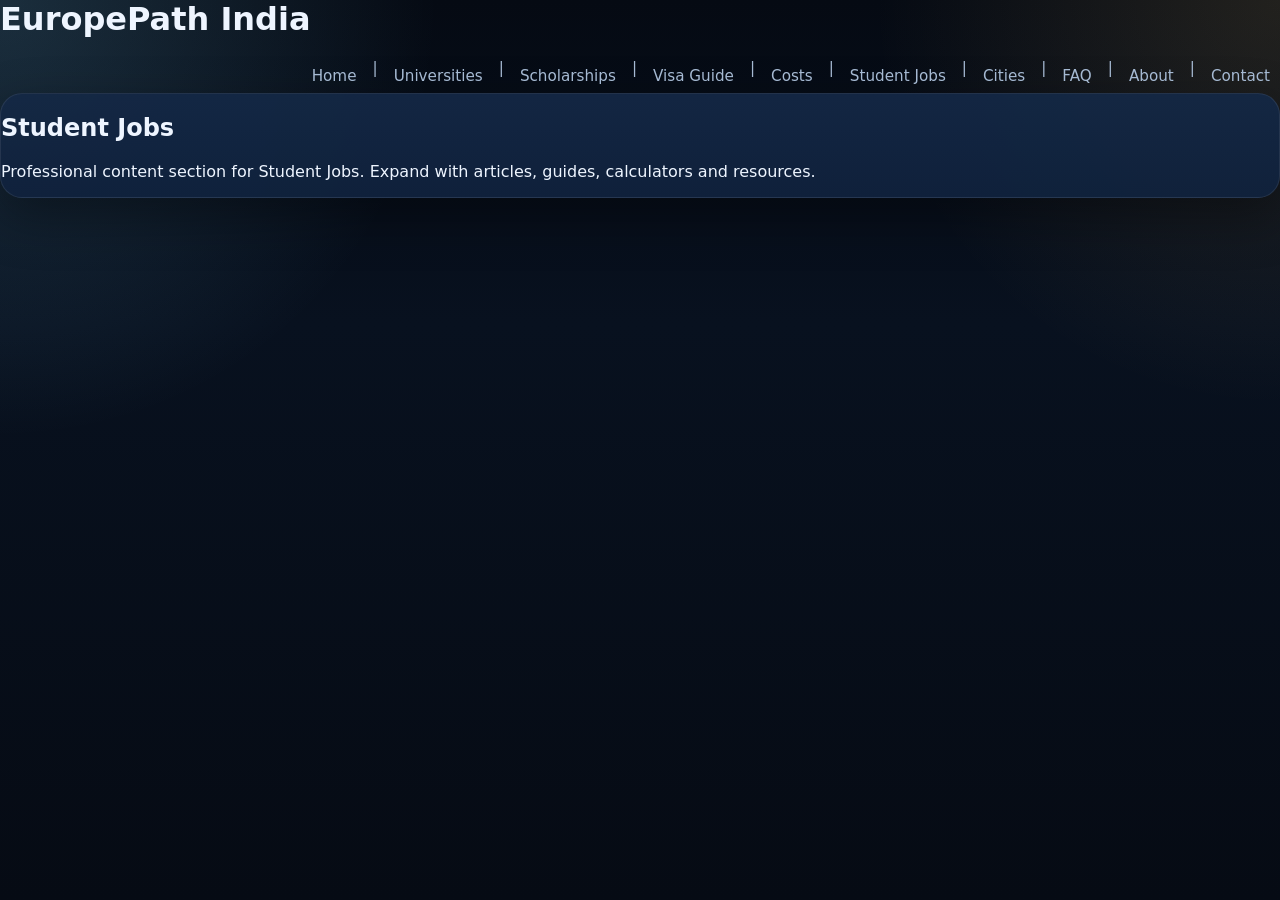
<file: jobs.html>
<html><head><title>Student Jobs</title><link rel="stylesheet" href="style.css"></head>
    <body>
    <h1>EuropePath India</h1>
    <nav><a href="index.html">Home</a> | <a href="universities.html">Universities</a> | <a href="scholarships.html">Scholarships</a> | <a href="visa.html">Visa Guide</a> | <a href="costs.html">Costs</a> | <a href="jobs.html">Student Jobs</a> | <a href="cities.html">Cities</a> | <a href="faq.html">FAQ</a> | <a href="about.html">About</a> | <a href="contact.html">Contact</a></nav>
    <div class='card'>
    <h2>Student Jobs</h2>
    <p>Professional content section for Student Jobs. Expand with articles, guides, calculators and resources.</p>
    </div>
    </body></html>
</file>
<file: style.css>
:root{
  --bg:#08111f;
  --bg2:#0d1a30;
  --panel:#10223d;
  --panel2:#142845;
  --line:rgba(255,255,255,.08);
  --text:#eef5ff;
  --muted:#a6bad3;
  --accent:#7dd3fc;
  --accent2:#f5c76a;
  --good:#86efac;
  --shadow:0 18px 50px rgba(0,0,0,.36);
  --radius:22px;
}
*{box-sizing:border-box}
html{scroll-behavior:smooth}
body{
  margin:0;
  font-family: Inter, system-ui, -apple-system, Segoe UI, Roboto, Arial, sans-serif;
  color:var(--text);
  background:
    radial-gradient(circle at top left, rgba(125,211,252,.18), transparent 28%),
    radial-gradient(circle at top right, rgba(245,199,106,.12), transparent 26%),
    linear-gradient(180deg, #050a13, var(--bg) 36%, #060b14 100%);
}
a{color:inherit;text-decoration:none}
img{max-width:100%;display:block}
.wrap{max-width:1180px;margin:0 auto;padding:20px}
.topbar{
  position:sticky;top:0;z-index:50;
  backdrop-filter:blur(14px);
  background:rgba(5,10,19,.74);
  border-bottom:1px solid var(--line);
}
.topbar .wrap{
  display:flex;align-items:center;justify-content:space-between;gap:16px;
  padding-top:14px;padding-bottom:14px;
}
.brand{display:flex;align-items:center;gap:12px;min-width:0}
.logo{
  width:42px;height:42px;border-radius:14px;
  background:linear-gradient(145deg, rgba(125,211,252,.25), rgba(245,199,106,.22));
  border:1px solid var(--line);
  box-shadow:var(--shadow);
  display:grid;place-items:center;font-size:20px;
}
.brand .brand-name{font-size:1rem;margin:0;font-weight:600}
.brand p{margin:2px 0 0;color:var(--muted);font-size:.88rem}
nav{display:flex;gap:6px;flex-wrap:wrap;justify-content:flex-end;font-size:.95rem;color:var(--muted)}
nav a{padding:8px 10px;border-radius:10px}
nav a:hover, nav a.active{color:var(--text);background:rgba(255,255,255,.05)}
.hero{
  padding:34px 0 14px;
}
.hero-grid{
  display:grid;
  grid-template-columns:1.15fr .85fr;
  gap:18px;
  align-items:stretch;
}
.card{
  background:linear-gradient(180deg, rgba(20,40,69,.95), rgba(16,34,61,.95));
  border:1px solid var(--line);
  border-radius:var(--radius);
  box-shadow:var(--shadow);
}
.hero-main{padding:30px;overflow:hidden}
.kicker{
  display:inline-flex;align-items:center;gap:8px;
  padding:8px 12px;border:1px solid var(--line);
  background:rgba(255,255,255,.04);
  border-radius:999px;color:var(--accent);font-size:.85rem;
}
.hero h1{
  margin:18px 0 12px;
  font-size:clamp(2.2rem, 5vw, 4.4rem);
  line-height:1.02;
}
.hero p{
  margin:0;
  max-width:62ch;
  color:var(--muted);
  font-size:1.03rem;
  line-height:1.75;
}
.cta-row{display:flex;gap:12px;flex-wrap:wrap;margin-top:22px}
.btn{
  display:inline-flex;align-items:center;justify-content:center;
  padding:13px 18px;border-radius:14px;border:1px solid var(--line);
  font-weight:700;transition:.2s transform,.2s background,.2s border-color;
}
.btn:hover{transform:translateY(-1px)}
.primary{
  background:linear-gradient(135deg, rgba(125,211,252,.24), rgba(125,211,252,.12));
  border-color:rgba(125,211,252,.25);
}
.secondary{background:rgba(255,255,255,.03);color:var(--muted)}
.side-stack{display:grid;gap:14px}
.panel{
  padding:18px;
  background:rgba(255,255,255,.03);
  border:1px solid var(--line);
  border-radius:18px;
}
.stat-grid{display:grid;grid-template-columns:repeat(2,1fr);gap:12px}
.stat{
  background:rgba(255,255,255,.03);
  border:1px solid var(--line);
  border-radius:18px;
  padding:18px;
}
.stat strong{display:block;font-size:1.55rem}
.stat span{color:var(--muted);font-size:.9rem}
.mini{
  background:rgba(255,255,255,.03);
  border:1px solid var(--line);
  border-radius:18px;
  padding:18px;
  color:var(--muted);
  line-height:1.7;
}
.section{padding:18px 0 0;display:grid;gap:16px}
.section-head{
  display:flex;align-items:end;justify-content:space-between;gap:16px;flex-wrap:wrap;
  margin-top:18px;
}
.section-head h3{margin:0;font-size:1.5rem}
.section-head p{margin:0;color:var(--muted)}
.searchbar{
  width:min(100%, 420px);
  display:flex;gap:10px;align-items:center;
  padding:14px 16px;background:rgba(255,255,255,.04);
  border:1px solid var(--line);border-radius:16px;
}
.searchbar input{
  width:100%;
  background:transparent;border:0;outline:none;color:var(--text);font-size:1rem
}
.searchbar input::placeholder{color:#8ea5c3}
.grid{display:grid;grid-template-columns:repeat(3,1fr);gap:16px}
.grid-2{display:grid;grid-template-columns:repeat(2,1fr);gap:16px}
.tip,.content-card{padding:20px}
.tip h4,.content-card h4{margin:0 0 10px;font-size:1.16rem}
.tip p,.content-card p{margin:0;color:var(--muted);line-height:1.7}
.tip ul,.content-card ul{margin:12px 0 0 18px;color:var(--muted);line-height:1.65}
.tip li,.content-card li{margin:6px 0}
.tag{
  display:inline-flex;padding:6px 10px;border-radius:999px;
  background:rgba(125,211,252,.12);color:var(--accent);
  border:1px solid rgba(125,211,252,.15);font-size:.82rem;margin-bottom:14px
}
.tag.gold{background:rgba(245,199,106,.12);color:var(--accent2);border-color:rgba(245,199,106,.16)}
.tag.green{background:rgba(134,239,172,.12);color:var(--good);border-color:rgba(134,239,172,.16)}
.hero-image{
  height:100%;
  min-height:360px;
  border-radius:22px;
  overflow:hidden;
}
.hero-image img{width:100%;height:100%;object-fit:cover}
.story{
  padding:22px;
  border-radius:22px;
  background:linear-gradient(180deg, rgba(255,255,255,.03), rgba(255,255,255,.02));
  border:1px solid var(--line);
}
.story h3{margin:0 0 10px}
.story p{margin:0;color:var(--muted);line-height:1.75}
.step-list{
  display:grid;
  gap:12px;
}
.step{
  display:grid;
  grid-template-columns:56px 1fr;
  gap:14px;
  align-items:start;
  padding:16px;
  background:rgba(255,255,255,.03);
  border:1px solid var(--line);
  border-radius:18px;
}
.step .n{
  width:56px;height:56px;border-radius:18px;
  display:grid;place-items:center;
  background:linear-gradient(145deg, rgba(125,211,252,.2), rgba(245,199,106,.16));
  color:var(--text);
  font-weight:800;
}
.step h4{margin:2px 0 6px}
.step p{margin:0;color:var(--muted);line-height:1.65}
.quote{
  padding:18px 20px;
  border-radius:18px;
  border:1px solid rgba(125,211,252,.15);
  background:rgba(125,211,252,.06);
  color:var(--text);
}
.checklist{
  display:grid;
  gap:12px;
}
.check{
  display:flex; gap:12px; align-items:flex-start;
  padding:14px 16px;border:1px solid var(--line);
  background:rgba(255,255,255,.03);border-radius:16px;
}
.check .dot{
  width:10px;height:10px;border-radius:50%;margin-top:8px;background:var(--accent);
  box-shadow:0 0 0 6px rgba(125,211,252,.08);
  flex:0 0 auto;
}
.table{
  width:100%;
  border-collapse:collapse;
  overflow:hidden;
  border-radius:18px;
}
.table th,.table td{
  border-bottom:1px solid var(--line);
  padding:14px 12px;
  text-align:left;
  vertical-align:top;
}
.table th{color:#d8e6fb;font-size:.92rem;background:rgba(255,255,255,.03)}
.table td{color:var(--muted);line-height:1.65}
.badge-row{display:flex;flex-wrap:wrap;gap:10px}
.badge{
  padding:9px 12px;border-radius:999px;
  border:1px solid var(--line);
  background:rgba(255,255,255,.03);
  color:var(--muted);
  font-size:.9rem;
}
.badge-row a.badge{text-decoration:none;cursor:pointer;transition:.15s ease}
.badge-row a.badge:hover{color:var(--text);border-color:rgba(255,255,255,.3);background:rgba(255,255,255,.06)}
.related-block{margin-top:34px}
.related-block h3{margin:0 0 12px;font-size:1.05rem;color:var(--muted)}
.updated-note{color:var(--muted);font-size:.82rem;margin-top:6px}
.updated-note a{color:var(--accent);text-decoration:underline}
.inline-link{color:var(--accent);text-decoration:underline;text-decoration-color:rgba(125,211,252,.4)}
.inline-link:hover{text-decoration-color:var(--accent)}
.accordion{display:grid;gap:12px}
.acc-item{
  border:1px solid var(--line);
  background:rgba(255,255,255,.03);
  border-radius:18px;
  overflow:hidden;
}
.acc-btn{
  width:100%;
  padding:16px 18px;
  background:none;border:0;color:var(--text);
  font-size:1rem;text-align:left;font-weight:700;
  display:flex;justify-content:space-between;gap:16px;
}
.acc-panel{
  max-height:0;
  overflow:hidden;
  transition:max-height .25s ease;
}
.acc-panel > div{padding:0 18px 16px;color:var(--muted);line-height:1.75}
.acc-item.open .acc-panel{max-height:220px}
.footer{
  padding:30px 0 40px;
  color:var(--muted);
  text-align:center;
  line-height:1.7;
}
.small{font-size:.92rem}
.kpi{
  display:grid;
  grid-template-columns:repeat(4,1fr);
  gap:12px;
}
.kpi .stat strong{font-size:1.35rem}
.page-title{
  padding:20px 0 8px;
}
.page-title h1{
  margin:0 0 10px;
  font-size:2.15rem;
}
.page-title p{margin:0;color:var(--muted);line-height:1.75;max-width:78ch}
.banner{
  border-radius:24px;
  overflow:hidden;
  border:1px solid var(--line);
  box-shadow:var(--shadow);
}
.banner img{width:100%;height:auto}
.section-banner{
  margin-top:18px;
  border-radius:24px;
  overflow:hidden;
  border:1px solid var(--line);
  box-shadow:var(--shadow);
}
.rich-list{
  display:grid;
  gap:10px;
}
.rich-list .item{
  padding:14px 16px;
  border:1px solid var(--line);
  background:rgba(255,255,255,.03);
  border-radius:16px;
}
.hero-cta-band{
  display:flex;flex-wrap:wrap;gap:12px;align-items:center;justify-content:space-between;
  margin-top:20px;
  padding:18px 20px;
  border-radius:20px;
  background:linear-gradient(135deg, rgba(125,211,252,.12), rgba(245,199,106,.08));
  border:1px solid rgba(255,255,255,.07);
}
.hero-cta-band strong{font-size:1.02rem}
.hero-cta-band span{color:var(--muted)}
@media (max-width: 980px){
  .hero-grid,.grid,.grid-2,.kpi{grid-template-columns:1fr}
  nav{display:none}
  .topbar .wrap{justify-content:space-between}
}
@media (max-width: 640px){
  .wrap{padding:16px}
  .hero-main,.tip,.content-card,.story,.panel{padding:18px}
  .stat-grid{grid-template-columns:1fr}
  .section-head{align-items:flex-start}
  .searchbar{width:100%}
  .step{grid-template-columns:1fr}
}
</file>
